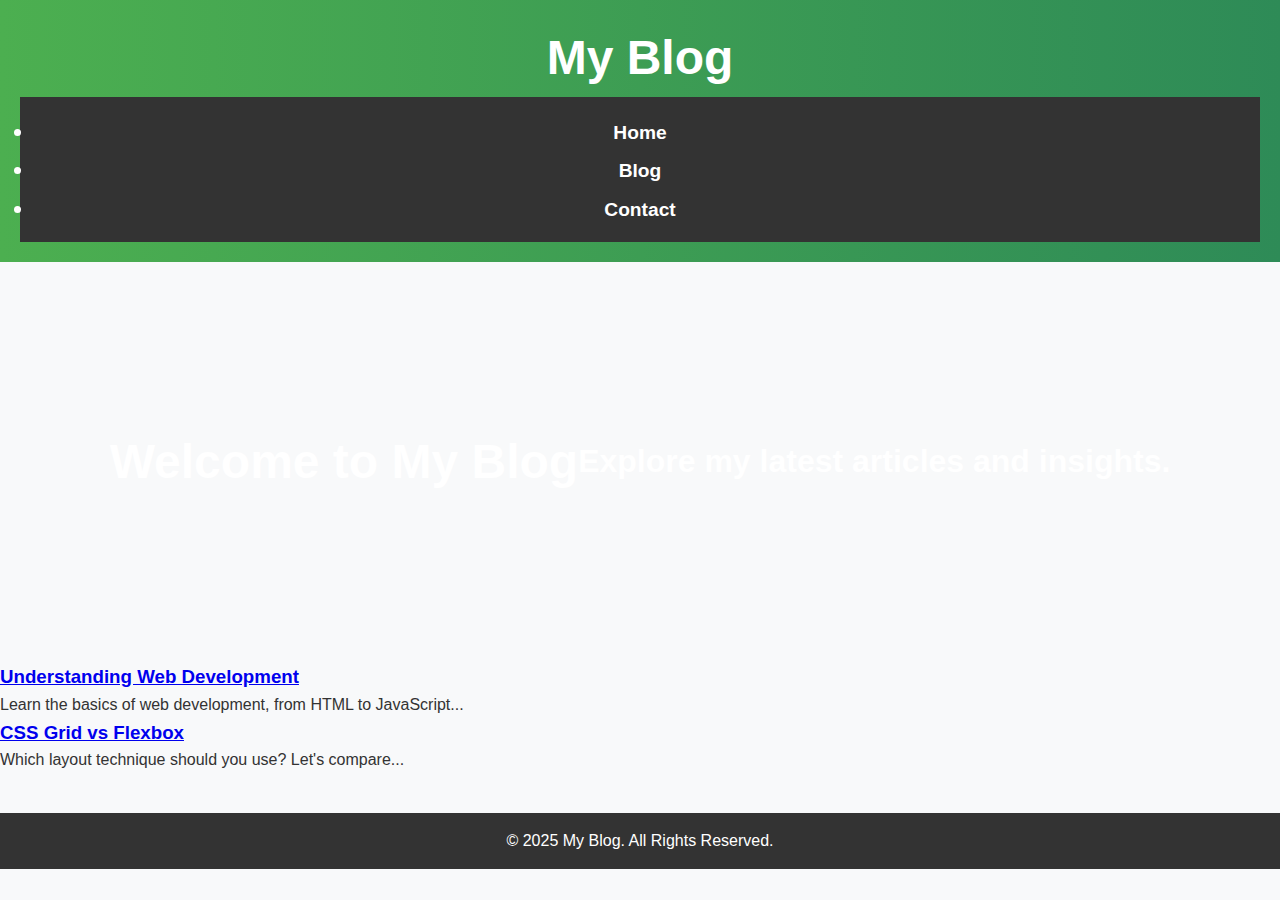
<file: index.html>
<!DOCTYPE html>
<html lang="en">
<head>
    <meta charset="UTF-8">
    <meta name="viewport" content="width=device-width, initial-scale=1.0">
    <title>My Blog</title>
    <link rel="stylesheet" href="style.css">
</head>
<body>
    <header>
        <h1>My Blog</h1>
        <nav>
            <ul>
                <li><a href="index.html">Home</a></li>
                <li><a href="blog.html">Blog</a></li>
                <li><a href="contact.html">Contact</a></li>
            </ul>
        </nav>
    </header>

    <section class="hero">
        <h2>Welcome to My Blog</h2>
        <p>Explore my latest articles and insights.</p>
    </section>

    <section class="blog-list">
        <article>
            <h3><a href="post.html">Understanding Web Development</a></h3>
            <p>Learn the basics of web development, from HTML to JavaScript...</p>
        </article>
        <article>
            <h3><a href="post.html">CSS Grid vs Flexbox</a></h3>
            <p>Which layout technique should you use? Let's compare...</p>
        </article>
    </section>

    <footer>
        <p>&copy; 2025 My Blog. All Rights Reserved.</p>
    </footer>

    <script src="script.js"></script>
</body>
</html>
</file>
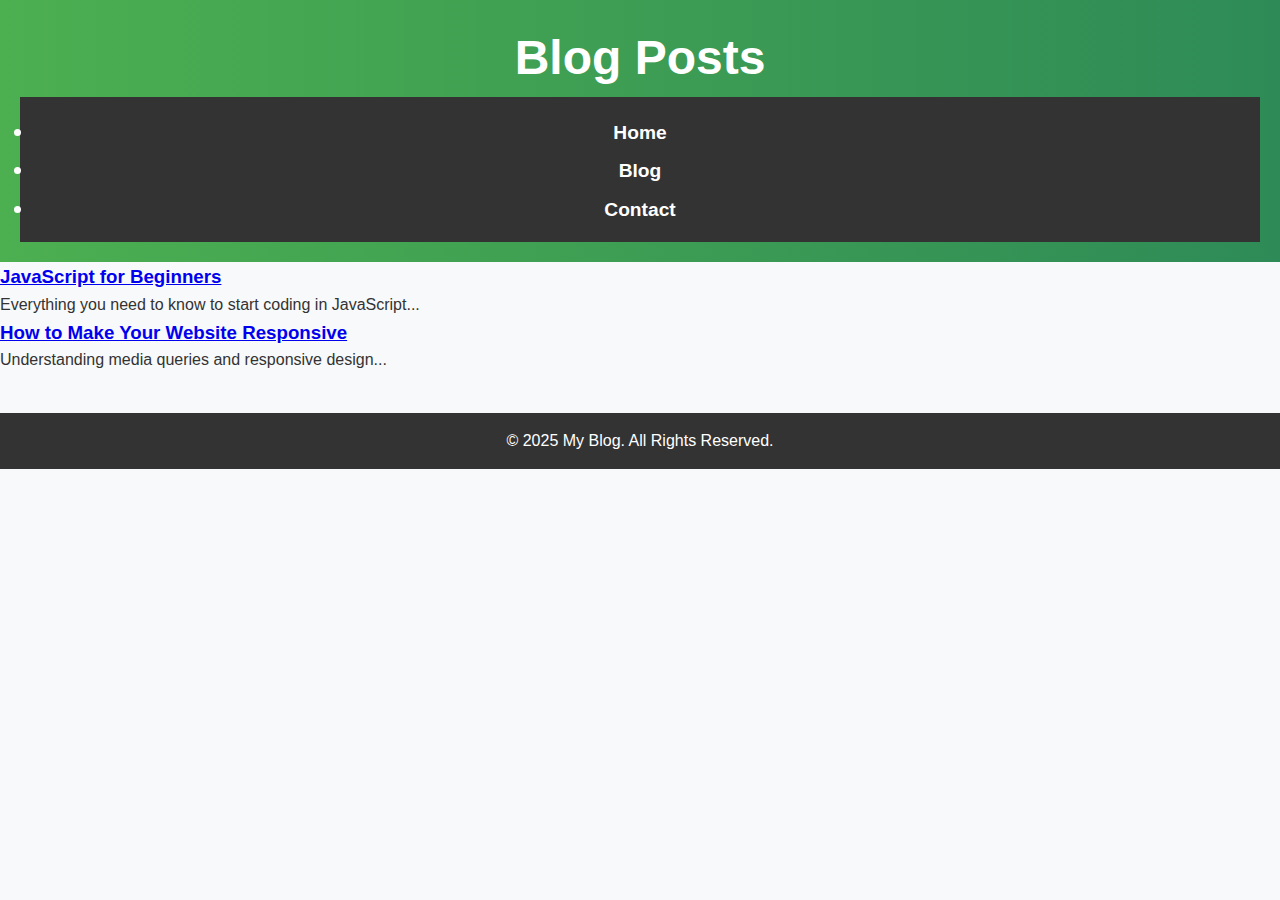
<file: blog.html>
<!DOCTYPE html>
<html lang="en">
<head>
    <meta charset="UTF-8">
    <meta name="viewport" content="width=device-width, initial-scale=1.0">
    <title>Blog Posts</title>
    <link rel="stylesheet" href="style.css">
</head>
<body>
    <header>
        <h1>Blog Posts</h1>
        <nav>
            <ul>
                <li><a href="index.html">Home</a></li>
                <li><a href="blog.html">Blog</a></li>
                <li><a href="contact.html">Contact</a></li>
            </ul>
        </nav>
    </header>

    <section class="blog-list">
        <article>
            <h3><a href="post.html">JavaScript for Beginners</a></h3>
            <p>Everything you need to know to start coding in JavaScript...</p>
        </article>
        <article>
            <h3><a href="post.html">How to Make Your Website Responsive</a></h3>
            <p>Understanding media queries and responsive design...</p>
        </article>
    </section>

    <footer>
        <p>&copy; 2025 My Blog. All Rights Reserved.</p>
    </footer>
</body>
</html>
</file>
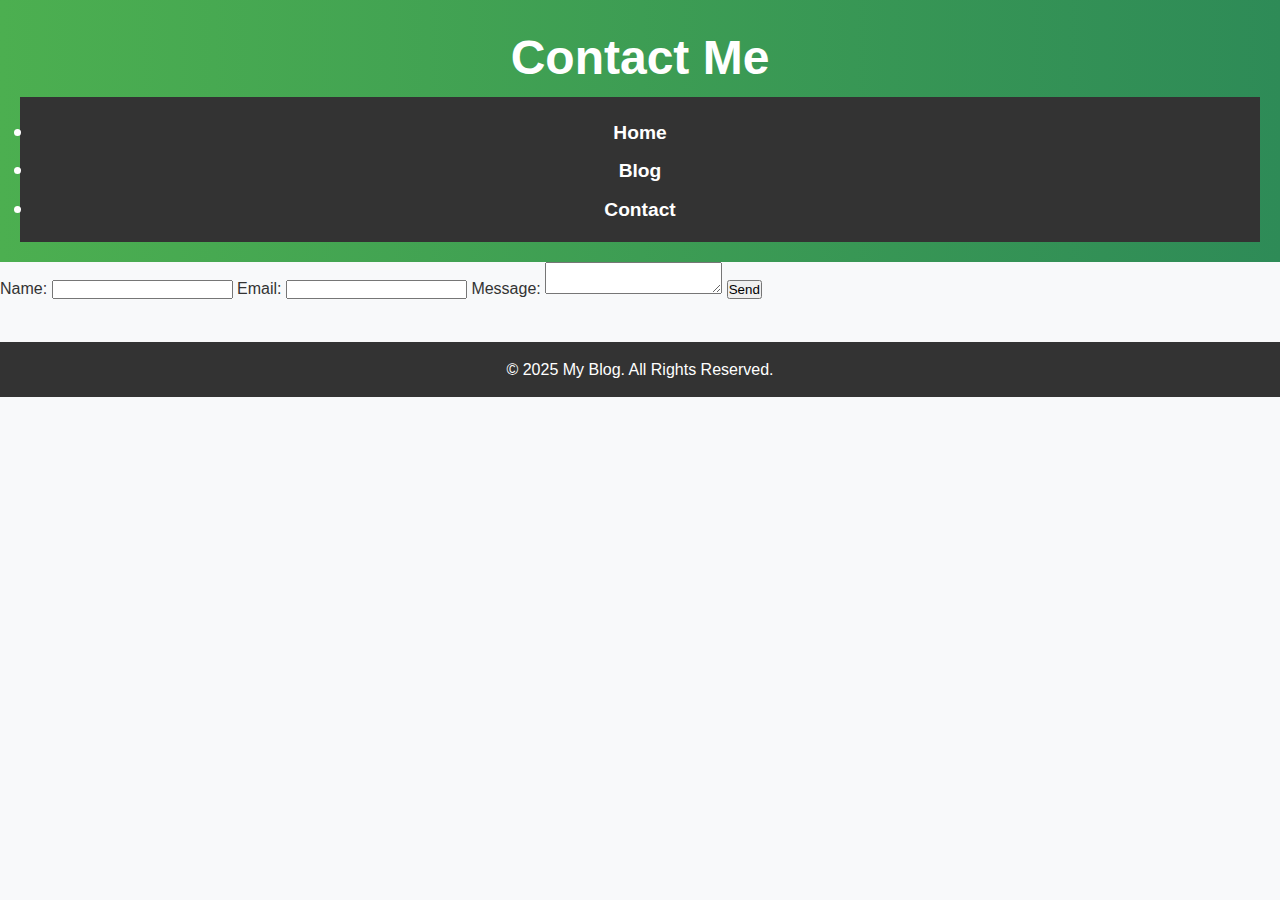
<file: contact.html>
<!DOCTYPE html>
<html lang="en">
<head>
    <meta charset="UTF-8">
    <meta name="viewport" content="width=device-width, initial-scale=1.0">
    <title>Contact</title>
    <link rel="stylesheet" href="style.css">
</head>
<body>
    <header>
        <h1>Contact Me</h1>
        <nav>
            <ul>
                <li><a href="index.html">Home</a></li>
                <li><a href="blog.html">Blog</a></li>
                <li><a href="contact.html">Contact</a></li>
            </ul>
        </nav>
    </header>

    <section class="contact-form">
        <form>
            <label for="name">Name:</label>
            <input type="text" id="name" required>

            <label for="email">Email:</label>
            <input type="email" id="email" required>

            <label for="message">Message:</label>
            <textarea id="message" required></textarea>

            <button type="submit">Send</button>
        </form>
    </section>

    <footer>
        <p>&copy; 2025 My Blog. All Rights Reserved.</p>
    </footer>
</body>
</html>
</file>
<file: style.css>
/* Global Styles */
* {
    margin: 0;
    padding: 0;
    box-sizing: border-box;
    font-family: 'Poppins', sans-serif;
}

body {
    background-color: #f8f9fa;
    color: #333;
    line-height: 1.6;
}

/* Header */
header {
    background: linear-gradient(to right, #4CAF50, #2E8B57);
    color: white;
    padding: 20px;
    text-align: center;
    font-size: 1.5rem;
    font-weight: bold;
}

/* Navigation */
nav {
    background: #333;
    padding: 15px;
    text-align: center;
}

nav a {
    color: white;
    text-decoration: none;
    margin: 0 15px;
    font-size: 1.2rem;
    transition: color 0.3s ease-in-out;
}

nav a:hover {
    color: #4CAF50;
}

/* Hero Section */
.hero {
    background: url('https://source.unsplash.com/1600x900/?technology,writing') no-repeat center center/cover;
    height: 400px;
    display: flex;
    justify-content: center;
    align-items: center;
    color: white;
    text-align: center;
    font-size: 2rem;
    font-weight: bold;
}

/* Blog Post Container */
.container {
    width: 90%;
    max-width: 1100px;
    margin: 40px auto;
}

.blog-post {
    background: white;
    padding: 20px;
    border-radius: 10px;
    box-shadow: 0px 4px 8px rgba(0, 0, 0, 0.1);
    margin-bottom: 30px;
    transition: transform 0.3s ease-in-out;
}

.blog-post:hover {
    transform: translateY(-5px);
}

.blog-post h2 {
    color: #2E8B57;
    font-size: 1.8rem;
    margin-bottom: 10px;
}

.blog-post p {
    font-size: 1.1rem;
    color: #555;
}

.blog-post .btn {
    display: inline-block;
    padding: 10px 20px;
    background: #2E8B57;
    color: white;
    text-decoration: none;
    border-radius: 5px;
    margin-top: 10px;
    transition: background 0.3s ease-in-out;
}

.blog-post .btn:hover {
    background: #4CAF50;
}

/* Footer */
footer {
    background: #333;
    color: white;
    text-align: center;
    padding: 15px;
    margin-top: 40px;
    font-size: 1rem;
}

/* Responsive Design */
@media (max-width: 768px) {
    .hero {
        font-size: 1.5rem;
    }
    nav a {
        display: block;
        margin: 10px 0;
    }
}
</file>
